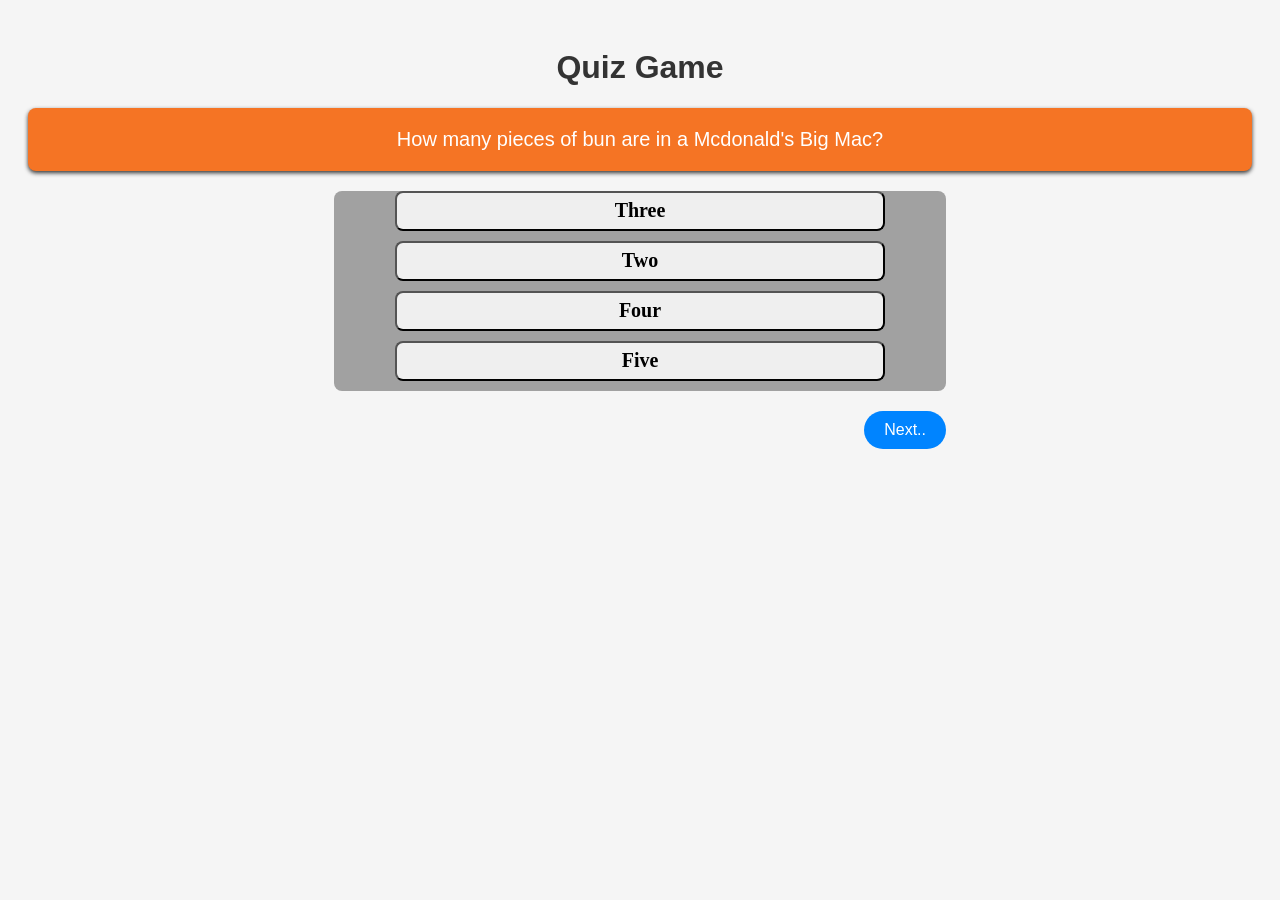
<file: index.html>
<!DOCTYPE html>
<html>

<head>
  <title>Quiz Game</title>
  <link rel="stylesheet" href="style.css" />
</head>

<body>
  <h1>Quiz Game</h1>
  <div id="question"></div>
  <div id="options"></div>
  <div id="score"></div>
  <div id="btn">
    <button id="next">Next..</button>
  </div>
  <script src="quiz.js"></script>
</body>

</html>
</file>
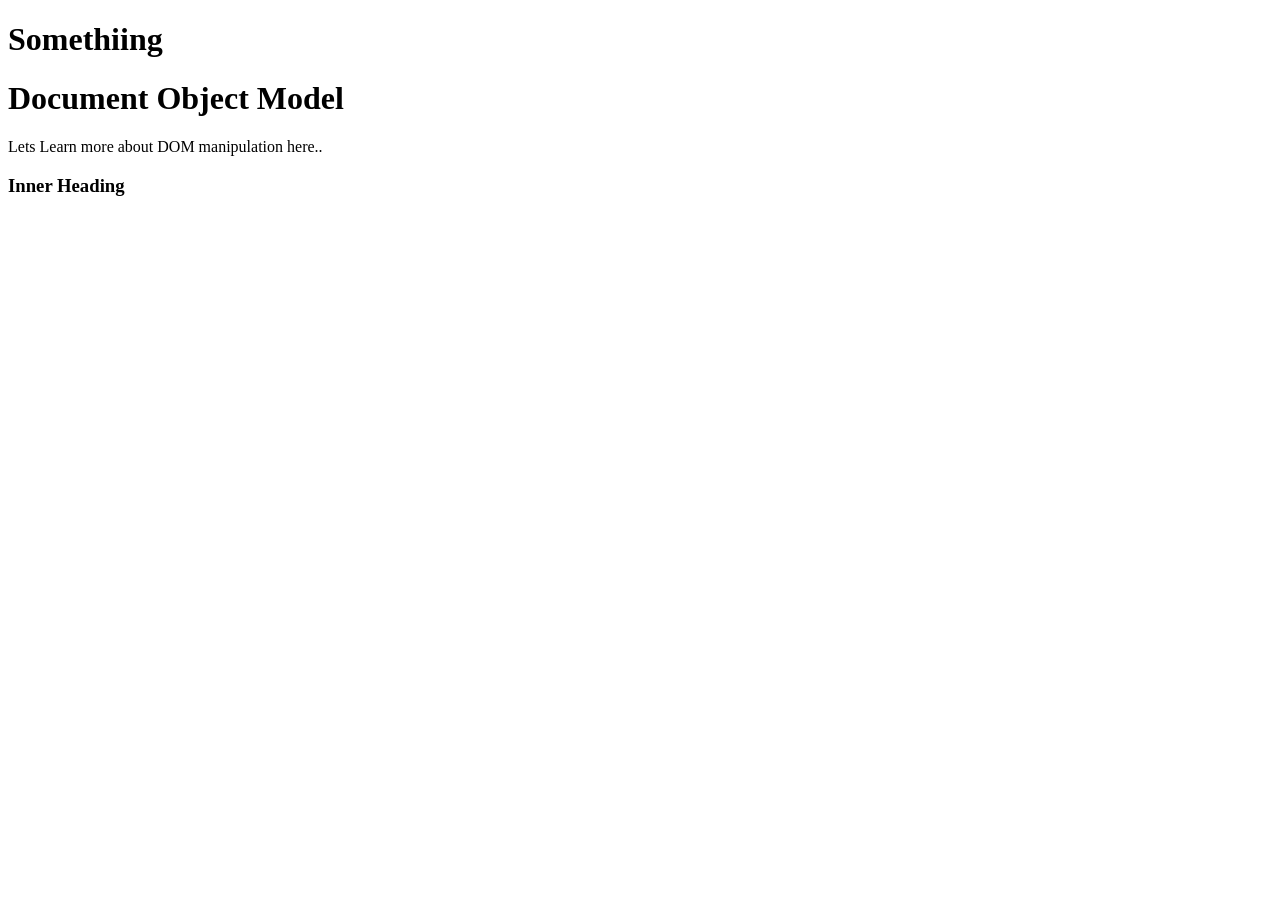
<file: index1.html>
<!DOCTYPE html>
<html>

<head>
    <title>DOM Manipulation</title>

</head>

<body>
    <h1 class="first">Somethiing</h1>
    <h1 class="second">Document Object Model</h1>
    <p id="para"> Lets Learn more about DOM manipulation here..</p>
    <div>
        <h3>Inner Heading</h3>
    </div>

    <script>
        //console.log(document.querySelectorAll("h1"))
        const firstHead = document.querySelectorAll("h1");
        console.log(firstHead)
        console.log(document.querySelector(".second"))
        console.log(document.querySelector("#para"))

    </script>

</body>

</html>
</file>
<file: style.css>
body {
  font-family: Arial, sans-serif;
  background-color: #f5f5f5;
  padding: 20px;
}

h1 {
  text-align: center;
  color: #333;
}

#question {
  background-color: #f57424;
  color: #fff;
  border-radius: 8px;
  padding: 20px;
  margin-bottom: 20px;
  text-align: center;
  font-size: 20px;
  box-shadow: 0 2px 4px rgba(3, 3, 3, 0.8);
}

#options {
  display: flex;
  background-color: #a1a1a1;
  width: 50%;
  border-radius: 8px;
  flex-direction: column;
  margin: auto;
  margin-bottom: 20px;
}

#options button {
  display: block;
  width: 80%;
  height: 40px;
  cursor: pointer;
  margin: auto;
  margin-bottom: 10px;
  font-family: "Times New Roman", Times, serif;
  font-size: 20px;
  font-weight: bold;
  border-radius: 8px;
}

#options button:hover {
  background-color: #f57424;
}

#btn {
  display: flex;
  width: 50%;
  margin: auto;
  justify-content: flex-end;
}

#next {
  display: inline-block;
  background-color: #0084ff;
  color: #fff;
  border: none;
  border-radius: 20px;
  padding: 10px 20px;
  font-size: 16px;
  cursor: pointer;
}

#next:hover {
  background-color: #0060c0;
}

#score {
  text-align: center;
  font-size: 20px;
  font-weight: bold;
  color: #333;
}
</file>
